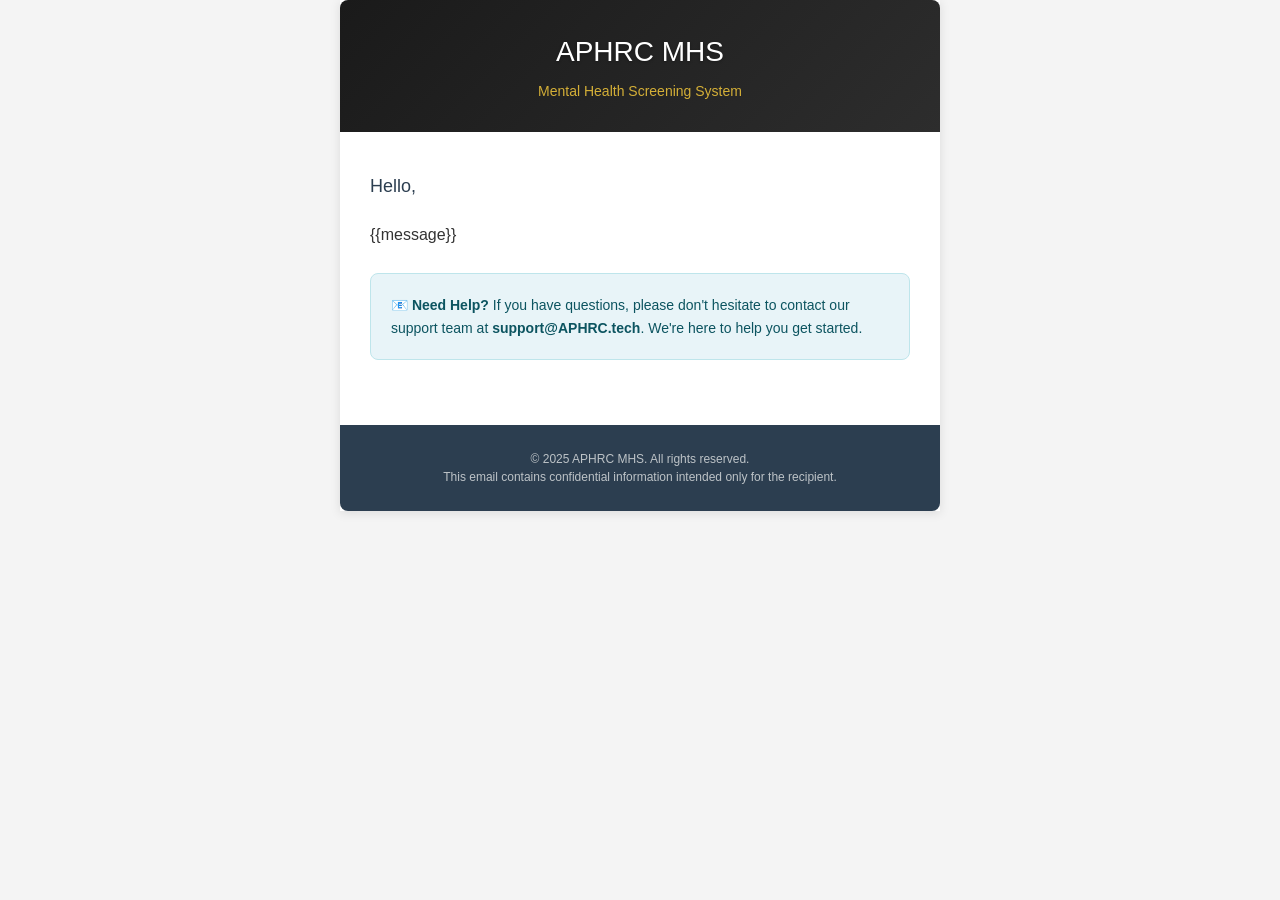
<file: templates/email_template.html>
<!DOCTYPE html>
<html lang="en">
<head>
    <meta charset="UTF-8">
    <meta name="viewport" content="width=device-width, initial-scale=1.0">
    <title>Welcome to APHRC MHS</title>
    <style>
        body {
            font-family: 'Segoe UI', Tahoma, Geneva, Verdana, sans-serif;
            line-height: 1.6;
            color: #333333;
            margin: 0;
            padding: 0;
            background-color: #f4f4f4;
        }
        
        .email-container {
            max-width: 600px;
            margin: 0 auto;
            background-color: #ffffff;
            box-shadow: 0 2px 10px rgba(0, 0, 0, 0.1);
        }
        
        .header {
            background: linear-gradient(135deg, #1a1a1a 0%, #2d2d2d 100%);
            padding: 30px;
            text-align: center;
            border-radius: 8px 8px 0 0;
        }
        
        .logo {
            max-width: 180px;
            height: auto;
            margin-bottom: 15px;
        }
        
        .company-name {
            color: #ffffff;
            font-size: 28px;
            font-weight: 300;
            margin: 0;
            text-shadow: 0 1px 3px rgba(0, 0, 0, 0.3);
        }
        
        .tagline {
            color: #d4af37;
            font-size: 14px;
            margin: 5px 0 0 0;
            font-weight: 300;
        }
        
        .content {
            padding: 40px 30px;
        }
        
        .greeting {
            font-size: 18px;
            color: #2c3e50;
            margin-bottom: 20px;
        }
        
        .main-text {
            font-size: 16px;
            margin-bottom: 20px;
            line-height: 1.7;
        }
        
        .institution {
            color: #d4af37;
            font-weight: 600;
        }
        
        .credentials-section {
            background-color: #f8f9fa;
            border-left: 4px solid #d4af37;
            padding: 25px;
            margin: 25px 0;
            border-radius: 0 8px 8px 0;
        }
        
        .credentials-title {
            font-size: 18px;
            color: #2c3e50;
            margin-bottom: 15px;
            font-weight: 600;
        }
        
        .credential-item {
            margin-bottom: 12px;
            display: flex;
            align-items: center;
        }
        
        .credential-label {
            font-weight: 600;
            color: #34495e;
            min-width: 140px;
            margin-right: 10px;
        }
        
        .credential-value {
            color: #2c3e50;
            word-break: break-all;
        }
        
        .credential-value a {
            color: #d4af37;
            text-decoration: none;
            font-weight: 500;
        }
        
        .credential-value a:hover {
            text-decoration: underline;
        }
        
        .password-highlight {
            background-color: #fff3cd;
            padding: 8px 12px;
            border-radius: 4px;
            border: 1px solid #ffeaa7;
            font-family: 'Courier New', monospace;
            font-weight: 600;
            color: #856404;
        }
        
        .support-section {
            background-color: #e8f4f8;
            padding: 20px;
            border-radius: 8px;
            margin: 25px 0;
            border: 1px solid #bee5eb;
        }
        
        .support-text {
            margin: 0;
            color: #0c5460;
            font-size: 14px;
        }
        
        .support-link {
            color: #0c5460;
            font-weight: 600;
            text-decoration: none;
        }
        
        .support-link:hover {
            text-decoration: underline;
        }
        
        .welcome-message {
            font-size: 18px;
            color: #1a1a1a;
            font-weight: 600;
            text-align: center;
            margin-top: 30px;
            padding: 20px;
            background: linear-gradient(135deg, #f8f3e0 0%, #f5e99b 100%);
            border-radius: 8px;
            border: 1px solid #d4af37;
        }
        
        .footer {
            background-color: #2c3e50;
            padding: 25px;
            text-align: center;
            border-radius: 0 0 8px 8px;
        }
        
        .footer-text {
            color: #bdc3c7;
            font-size: 12px;
            margin: 0;
            line-height: 1.5;
        }
        
        .security-notice {
            background-color: #fff3cd;
            border: 1px solid #ffeaa7;
            padding: 15px;
            border-radius: 6px;
            margin: 20px 0;
        }
        
        .security-notice p {
            margin: 0;
            font-size: 14px;
            color: #856404;
        }
        
        .security-icon {
            display: inline-block;
            margin-right: 8px;
            font-size: 16px;
        }
        
        @media (max-width: 600px) {
            .email-container {
                margin: 10px;
            }
            
            .content {
                padding: 25px 20px;
            }
            
            .credential-item {
                flex-direction: column;
                align-items: flex-start;
            }
            
            .credential-label {
                min-width: auto;
                margin-bottom: 5px;
            }
        }
    </style>
</head>
<body>
    <div class="email-container">
        <div class="header">
            <!-- <img src="https://APHRCimages.s3.us-east-1.amazonaws.com/images/20250715_095207_8c7c6ec0-1a46-4e0a-962a-2e251e2abea0_original.jpg" alt="APHRC MHS Logo" class="logo"> -->
            <h1 class="company-name">APHRC MHS</h1>
            <p class="tagline">Mental Health Screening System</p>
        </div>
        
        <div class="content">
            <div class="greeting">Hello,</div>
            
            <p class="main-text">
                {{message}}
            </p>

            
            <div class="support-section">
                <p class="support-text">
                    <strong>📧 Need Help?</strong> If you have questions, 
                    please don't hesitate to contact our support team at 
                    <a href="mailto:support@APHRC.tech" class="support-link">support@APHRC.tech</a>. 
                    We're here to help you get started.
                </p>
            </div>
            
        </div>
        
        <div class="footer">
            <p class="footer-text">
                © 2025 APHRC MHS. All rights reserved.<br>
                This email contains confidential information intended only for the recipient.
            </p>
        </div>
    </div>
</body>
</html>
</file>
